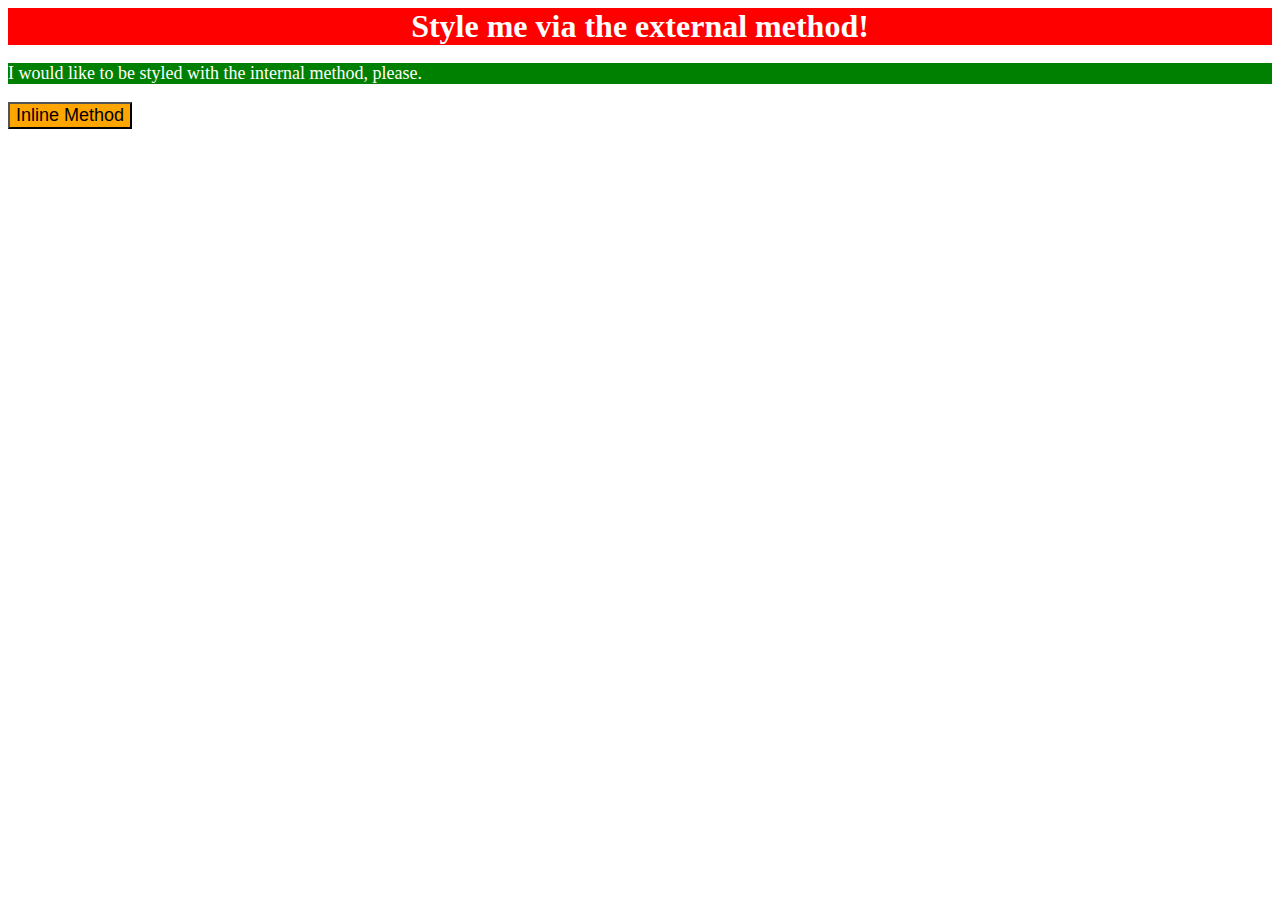
<file: foundations/01-css-methods/index.html>
<!DOCTYPE html>
<html lang="en">
  <head>
    <link rel="stylesheet" href="styles.css"/>
    <meta charset="UTF-8">
    <meta http-equiv="X-UA-Compatible" content="IE=edge">
    <meta name="viewport" content="width=device-width, initial-scale=1.0">
    <!-- `p`: a green background, white text, and a font size of 18px -->
    <style>
      p {
         background-color: green;
         color: white;
         font-size: 18px;
      }
    </style>
    <title>Methods for Adding CSS</title>
  </head>
  <body>
    <div>Style me via the external method!</div>
    <p>I would like to be styled with the internal method, please.</p>
    <!-- `button`: an orange background and a font size of 18px-->    <button style="background-color: orange; font-size: 18px;">Inline Method</button>
  </body>
</html>
</file>
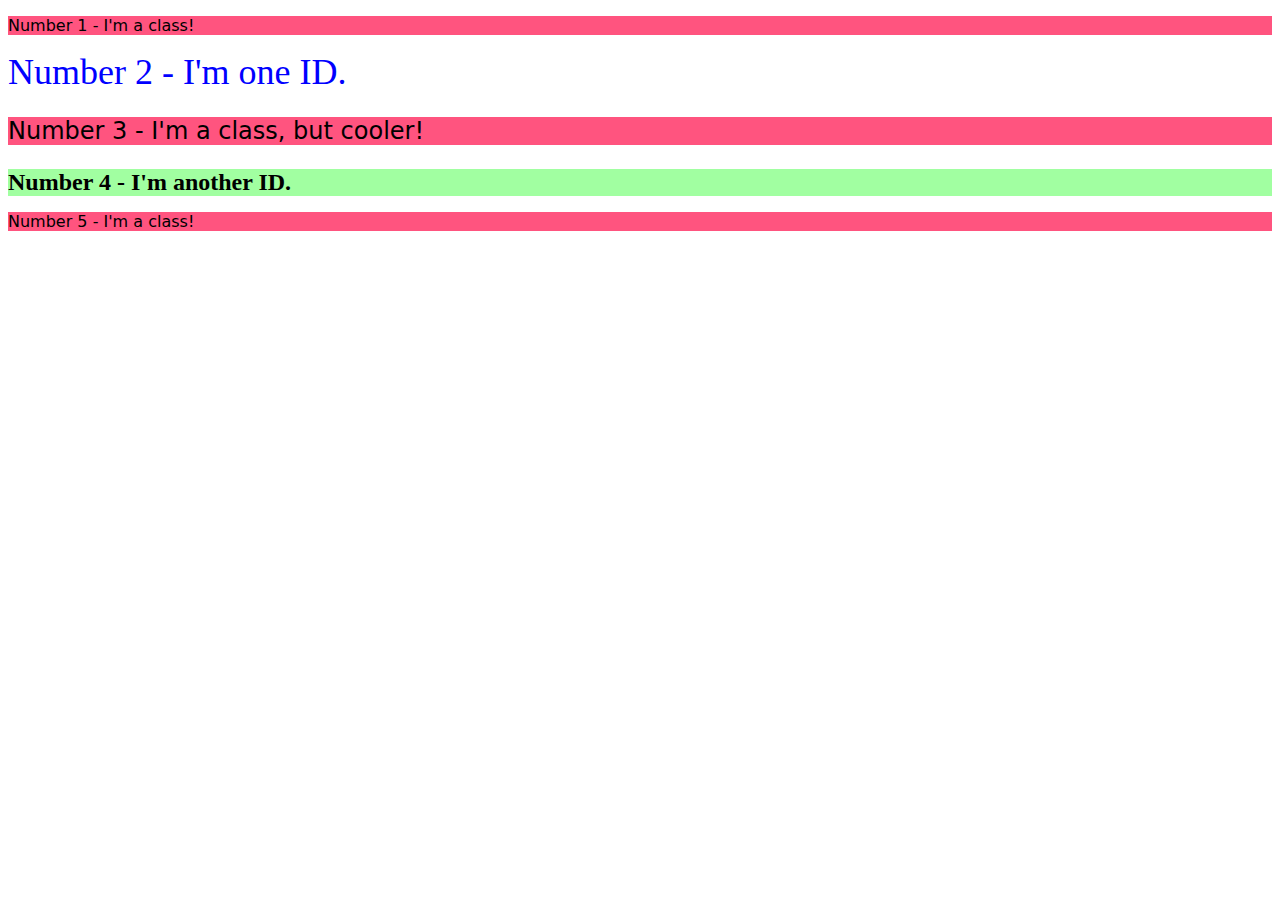
<file: foundations/02-class-id-selectors/index.html>
<!DOCTYPE html>
<html lang="en">
  <head>
    <meta charset="UTF-8">
    <meta http-equiv="X-UA-Compatible" content="IE=edge">
    <meta name="viewport" content="width=device-width, initial-scale=1.0">
    <title>Class and ID Selectors</title>
    <link rel="stylesheet" href="style.css">
  </head>
  <body>
    <p class="odd">Number 1 - I'm a class!</p>
    <div id="second">Number 2 - I'm one ID.</div>
    <p class="odd font24" id="third">Number 3 - I'm a class, but cooler!</p>
    <div class="font24" id="fourth">Number 4 - I'm another ID.</div>
    <p class="odd">Number 5 - I'm a class!</p>
  </body>
</html>
</file>
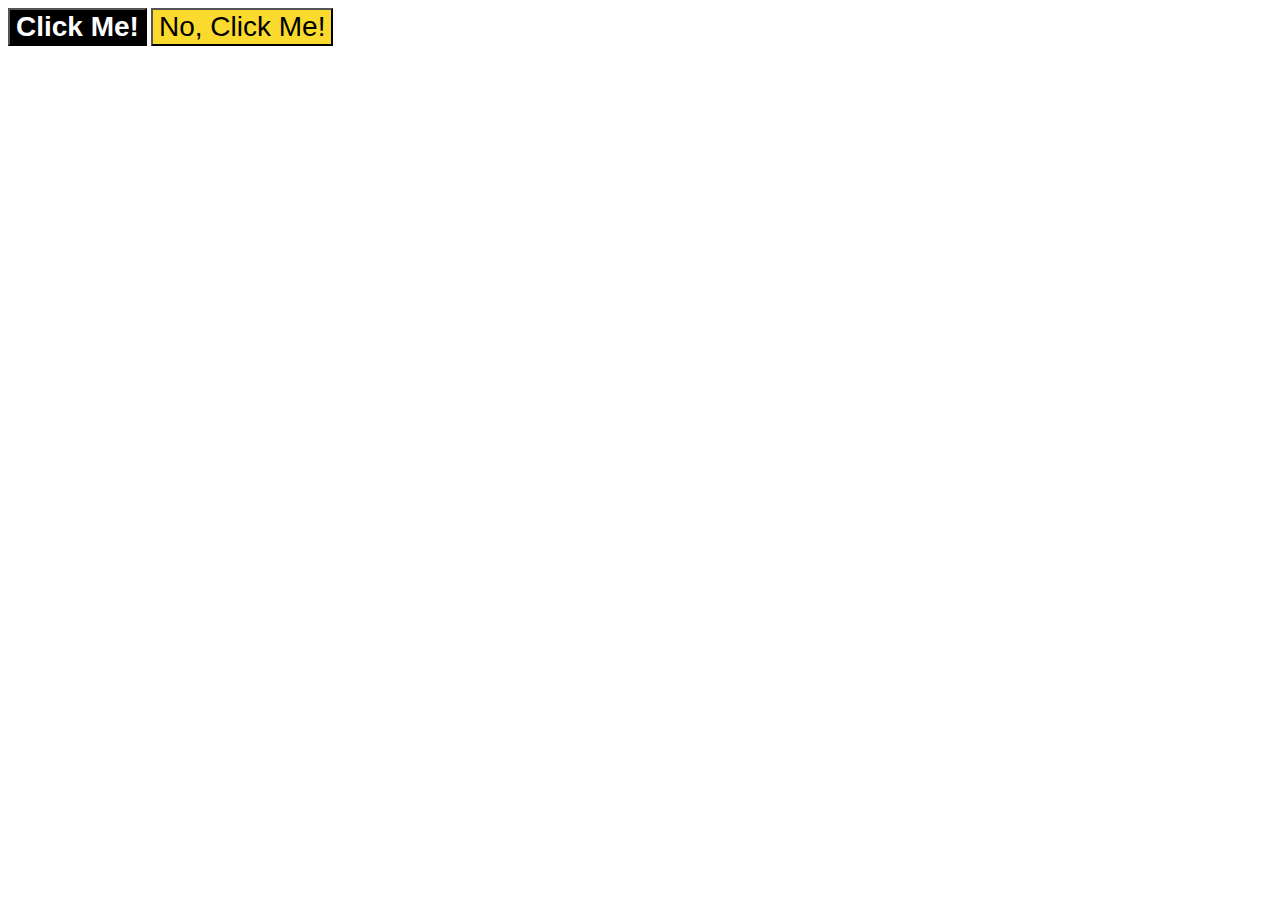
<file: foundations/03-grouping-selectors/index.html>
<!DOCTYPE html>
<html lang="en">
  <head>
    <meta charset="UTF-8">
    <meta http-equiv="X-UA-Compatible" content="IE=edge">
    <meta name="viewport" content="width=device-width, initial-scale=1.0">
    <title>Grouping Selectors</title>
    <link rel="stylesheet" href="style.css">
  </head>
  <body>
    <button class="contrast">Click Me!</button>
    <button class="yellow">No, Click Me!</button>
  </body>
</html>
</file>
<file: foundations/01-css-methods/styles.css>
/* styles.css */

/* `div`: a red background, white text, a font size of 32px, center aligned, and bold */

div {
    background-color: red;
    color: white;
    font-size: 32px;
    text-align: center;
    font-weight: bold;
}
</file>
<file: foundations/02-class-id-selectors/style.css>
/* style.css */

.odd {
    background-color: rgb(255, 84, 127);
    font-family: Verdana, "DejaVu Sans", sans-serif;
}

.font24 {
    font-size: 24px;
}

#second {
    color: rgb(0,0,255);
    font-size: 36px;
}

#fourth {
    background-color: #a1ffa1;
    font-weight: bold;
}
</file>
<file: foundations/03-grouping-selectors/style.css>
/* style.css */

.contrast,
.yellow{
    font-size: 28px;
    font-family: Helvetica, "Times New Roman", sans-serif;
}

.contrast{
    background-color: #000000;
    color: #ffffff;
    font-weight: bold;
}

.yellow{
    background-color: rgb(250, 219, 45);
}
</file>
